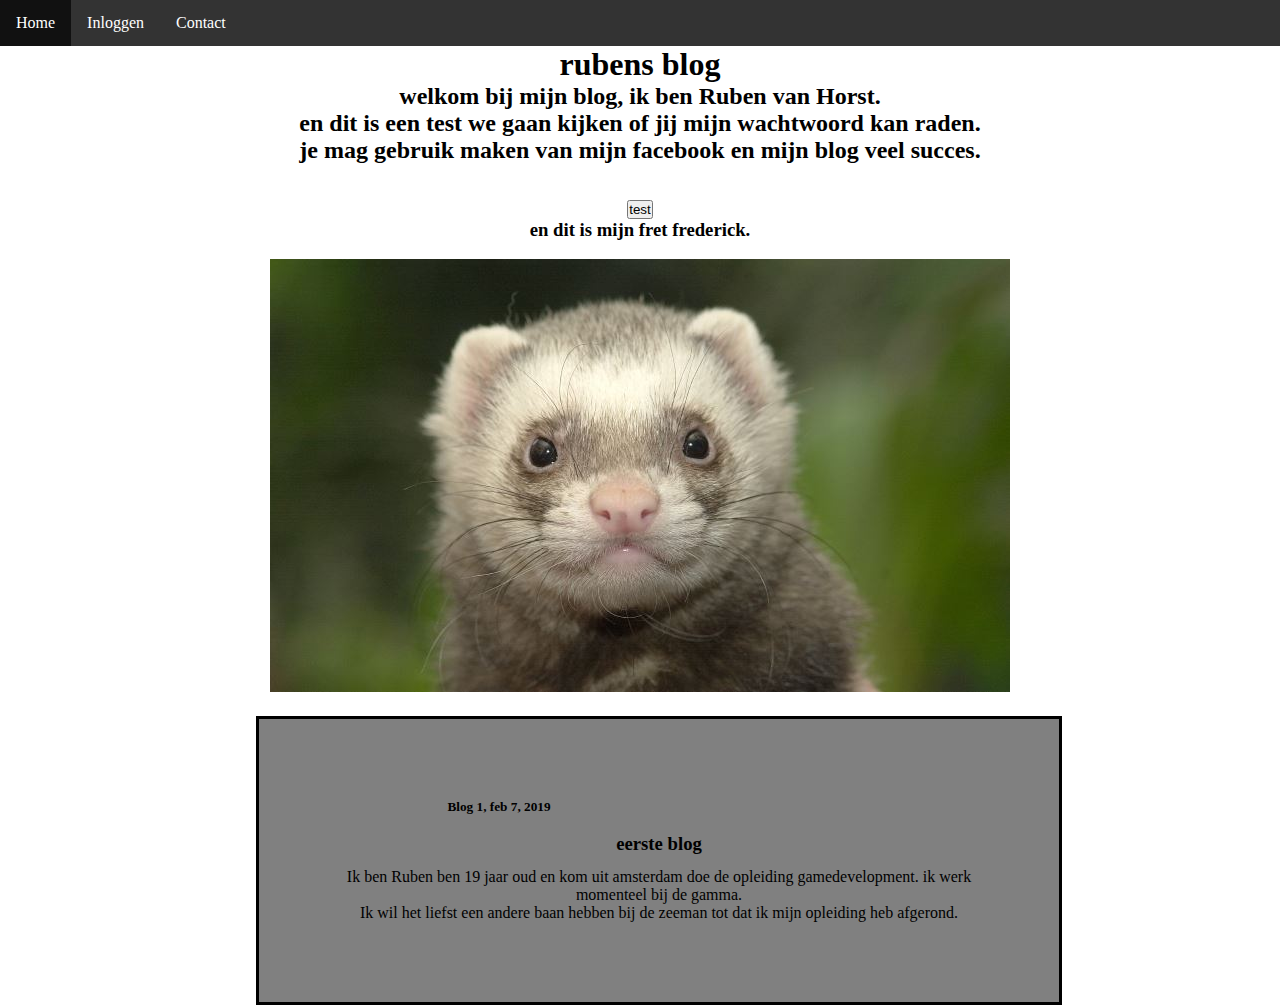
<file: main/html/index.html>
<!DOCTYPE html>
<html lang="en">
<head>
    <meta charset="UTF-8">
    <meta name="viewport" content="width=device-width, initial-scale=1.0">
    <meta http-equiv="X-UA-Compatible" content="ie=edge">
    <link rel="stylesheet" href="../main.css">
    <link rel="shortcut icon" type="../image/x-icon" href="../Images/icon.ico"/>
    <title>Ruben Media</title>
</head>
<body>
  <nav>
  <ul>
    <li><a href="index.html">Home</a></li>
    <li><a href="contact.html">Inloggen</a></li>
    <li><a href="news.html">Contact</a></li>
  </ul>
</nav>

  <div class="blogInfo">
      <h1 id="head">rubens blog</h1>
    <h2>welkom bij mijn blog, ik ben Ruben van Horst.</h2>
   <h2>en dit is een test we gaan kijken of jij mijn wachtwoord kan raden.</br> je mag gebruik maken van mijn facebook en mijn blog veel succes.</h2>
</br></br>
<input type = "button" value = "test" >

    <h3>en dit is mijn fret frederick.</h3>
      </br>
    <img src="../Images/fred.png" alt="fred">
  </div>

  <div id="blogpost">
    <div class="post1">
      <h5 id="datum">Blog 1, feb 7, 2019</h5>
    </br>

      <h3 id="titel">eerste blog</h3>
      <p>Ik ben Ruben ben 19 jaar oud en kom uit amsterdam doe de opleiding gamedevelopment. ik werk momenteel bij de gamma.</br>
        Ik wil het liefst een andere baan hebben bij de zeeman tot dat ik mijn opleiding heb afgerond.
      </p>
    </div>

  </div>

<script src="../main.js"></script>

</body>
</html>
</file>
<file: main/main.css>
*{
    padding: 0;
    margin: 0;
}
ul {
  list-style-type: none;
  margin: 0;
  padding: 0;
  overflow: hidden;
  background-color: #333;
}

li {
  float: left;
}

li a {
  display: block;
  color: white;
  text-align: center;
  padding: 14px 16px;
  text-decoration: none;
}


li a:hover {
  background-color: #111;
}

#banner2{
  position: fixed;
  top: 4.7%;
  right: 0;
  bottom: 0;
  height: 100%;
  width: 20%;
}

#banner1{
  position: fixed;
  top: 4.7%;
  left: 0;
  bottom: 0;
  height: 100%;
  width: 20%;
}

head{
  background-color: green;
}

.blogInfo{
  text-align: center;
}

#blogpost{
  text-align: center;
  border-style: solid;
  background-color: grey;
  padding: 80px;
  margin-top: 20px;
  max-width: 50%;
  margin-left: 20%;
}

#datum{
  margin-right: 50%;
}
#titel{
  margin-bottom: 2%;
}
</file>
